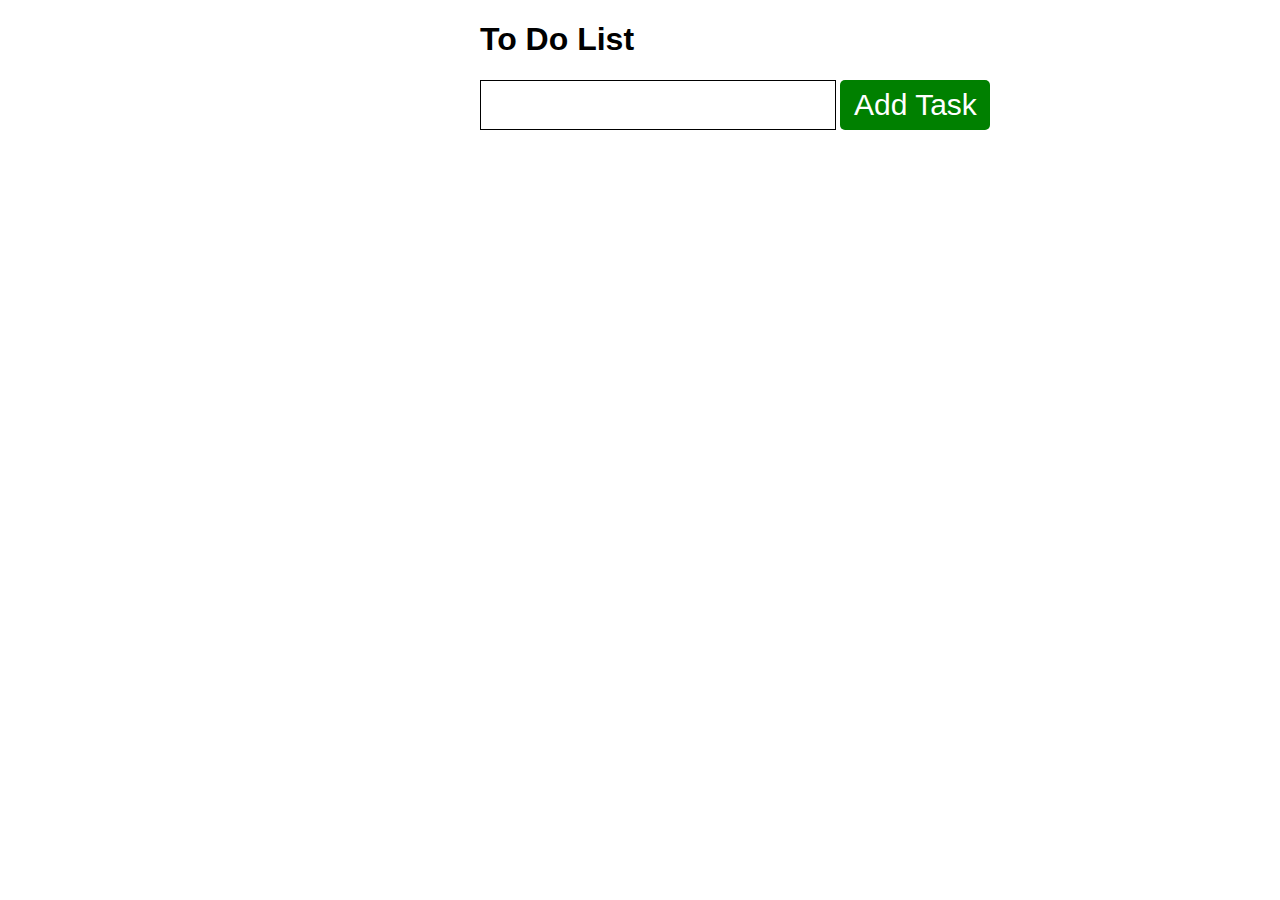
<file: index.html>
<!DOCTYPE html>
<html lang="en">

<head>
  <meta charset="UTF-8" />
  <link rel="icon" type="image/svg+xml" href="./client/public/favicon.svg" />
  <meta name="viewport" content="width=device-width, initial-scale=1.0" />
  <title></title>

  <link href="./client/styles/index.css" rel="stylesheet" />
</head>

<body>
  <div id="root">

    <h1>To Do List</h1>
    <div class="container">
      <input id="inputField" type="text">
      <button id="addToDo">Add Task</button>
      <div class="to-dos" id="toDoContainer"></div>

    

    </div>

    <script type="module" src="./client/src/init/index.js">
    
    </script>
</body>

</html>
</file>
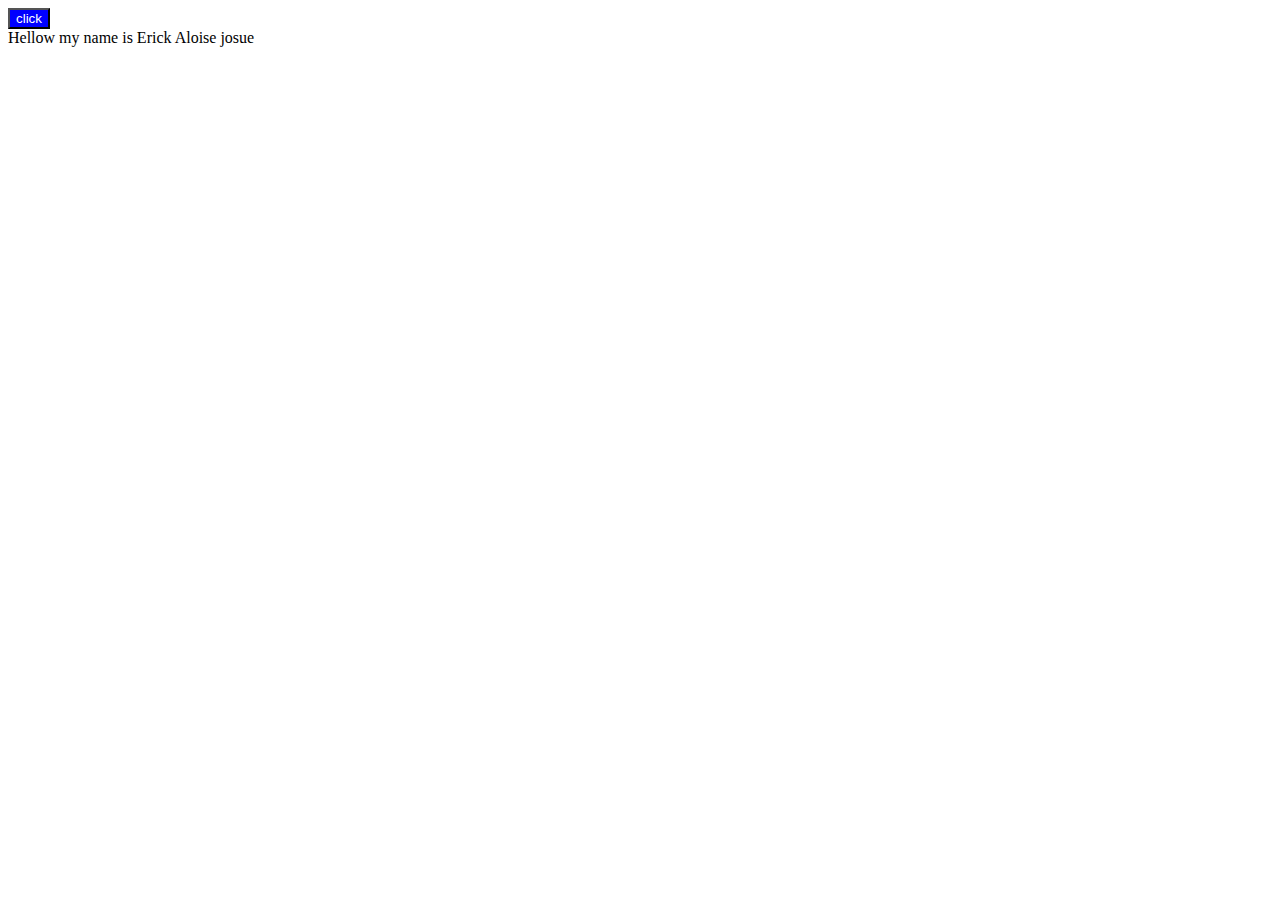
<file: .github/PULL_REQUEST_TEMPLATE/FetchBasic.html>
<!DOCTYPE html>
<html lang="en">
<head>
    <meta charset="UTF-8">
    <meta http-equiv="X-UA-Compatible" content="IE=edge">
    <meta name="viewport" content="width=device-width, initial-scale=1.0">
    <title>Document</title>
</head>
<body>
    <button id="response" style="background-color: blue; color: white">click</button>
    <div id="data"></div>
    <script>
        //query for element
        const btn = document.getElementById("response");
        
        function fetchData() {}{
            fetch('text.txt')
            .then((response) => response.text()) 
            .then((data) => 
            //console.log(data)
            document.getElementById("data").innerHTML = data
            )
        }
        btn.addEventListener("click",fetchData);
    </script>
</body>
</html>
</file>
<file: client/styles/index.css>
@import url('./other-file.css');


html,
body {
    width: 50%;
    margin: 0 auto;
    font-family: arial;
}

.container {
    width: 600px;
}

#inputField {
    width: 350px;
    height: 46px;
    border: 1px solid #000;
    outline: none;
    font-size: 25px;
    vertical-align: middle;
}

#addToDo {
    height: 50px;
    width: 150px;
    background-color: green;
    vertical-align: middle;
    font-size: 30px;
    border-radius: 5px;
    border: none;
    color: white;
    cursor: pointer;
}

.to-dos {
    margin-top: 25px;
}

.paragraph-styling {
    margin: 0;
    cursor: pointer;
    font-size: 20px;
}
</file>
